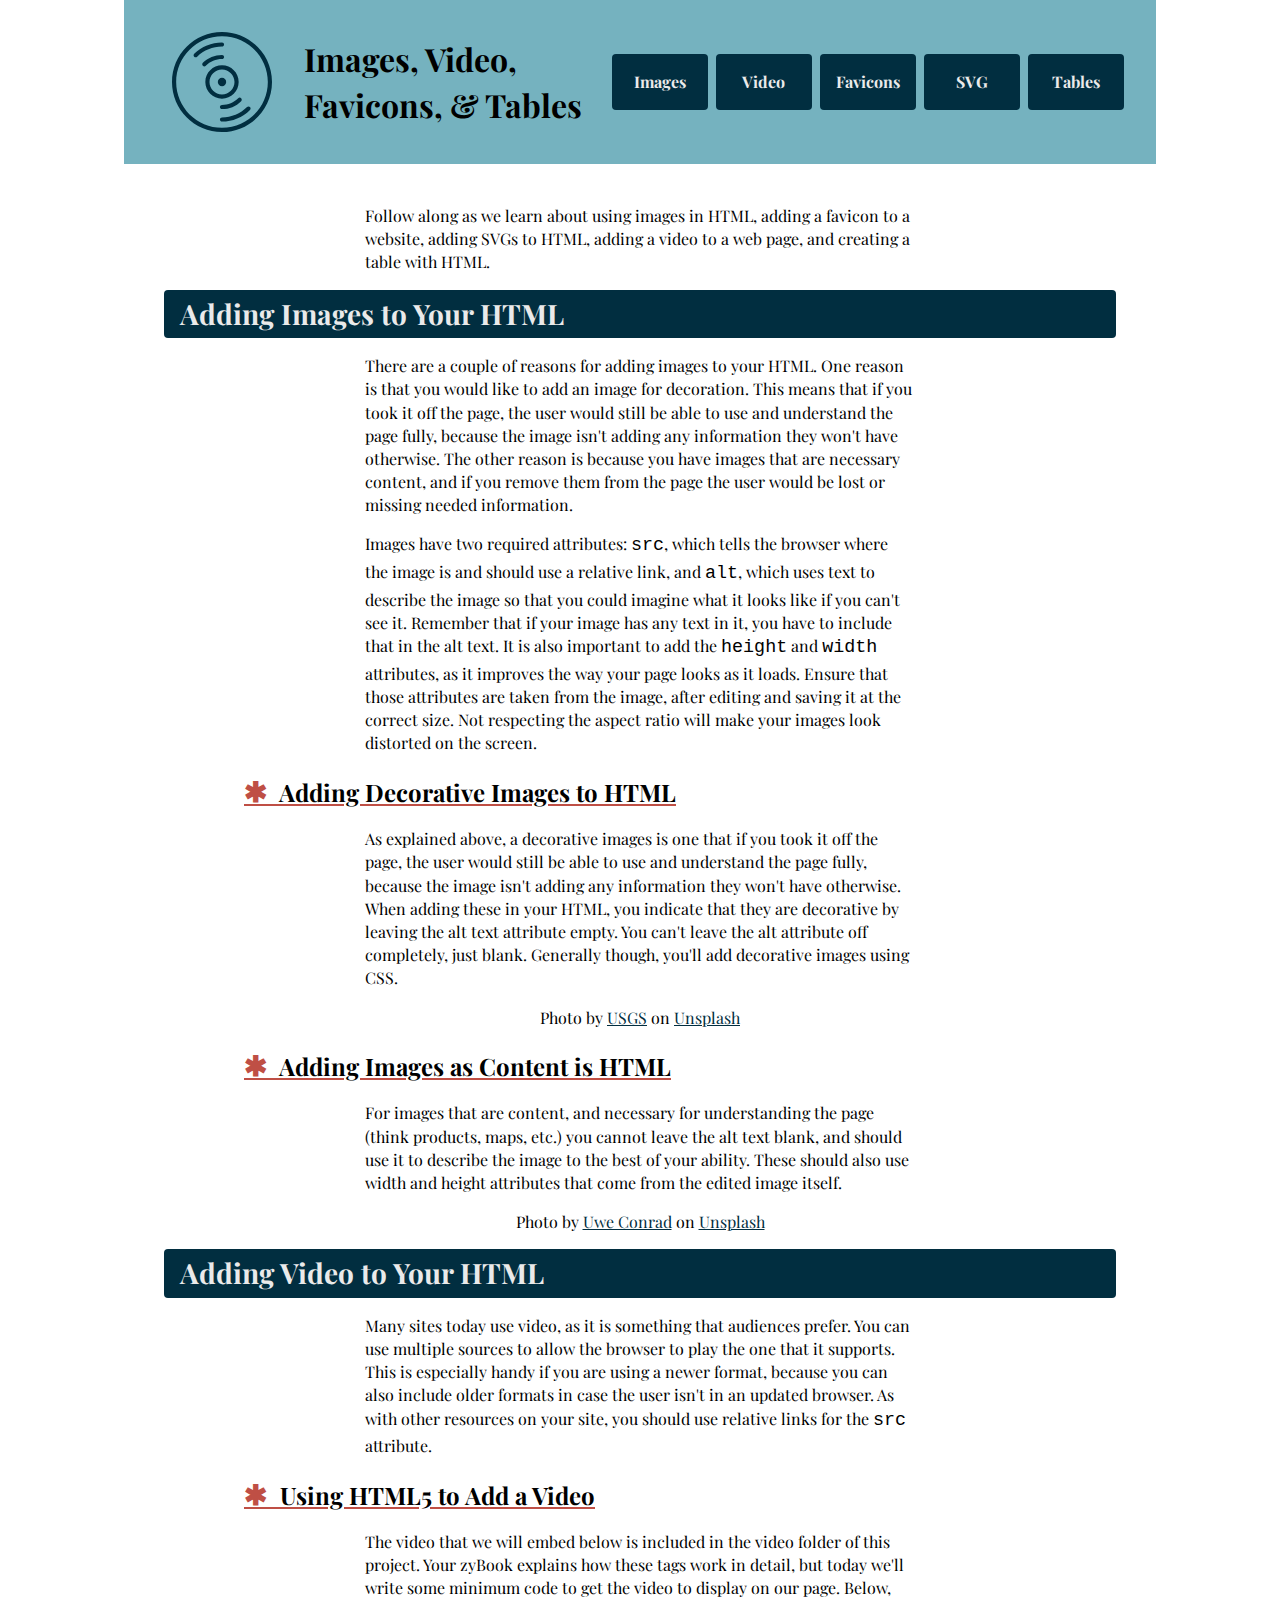
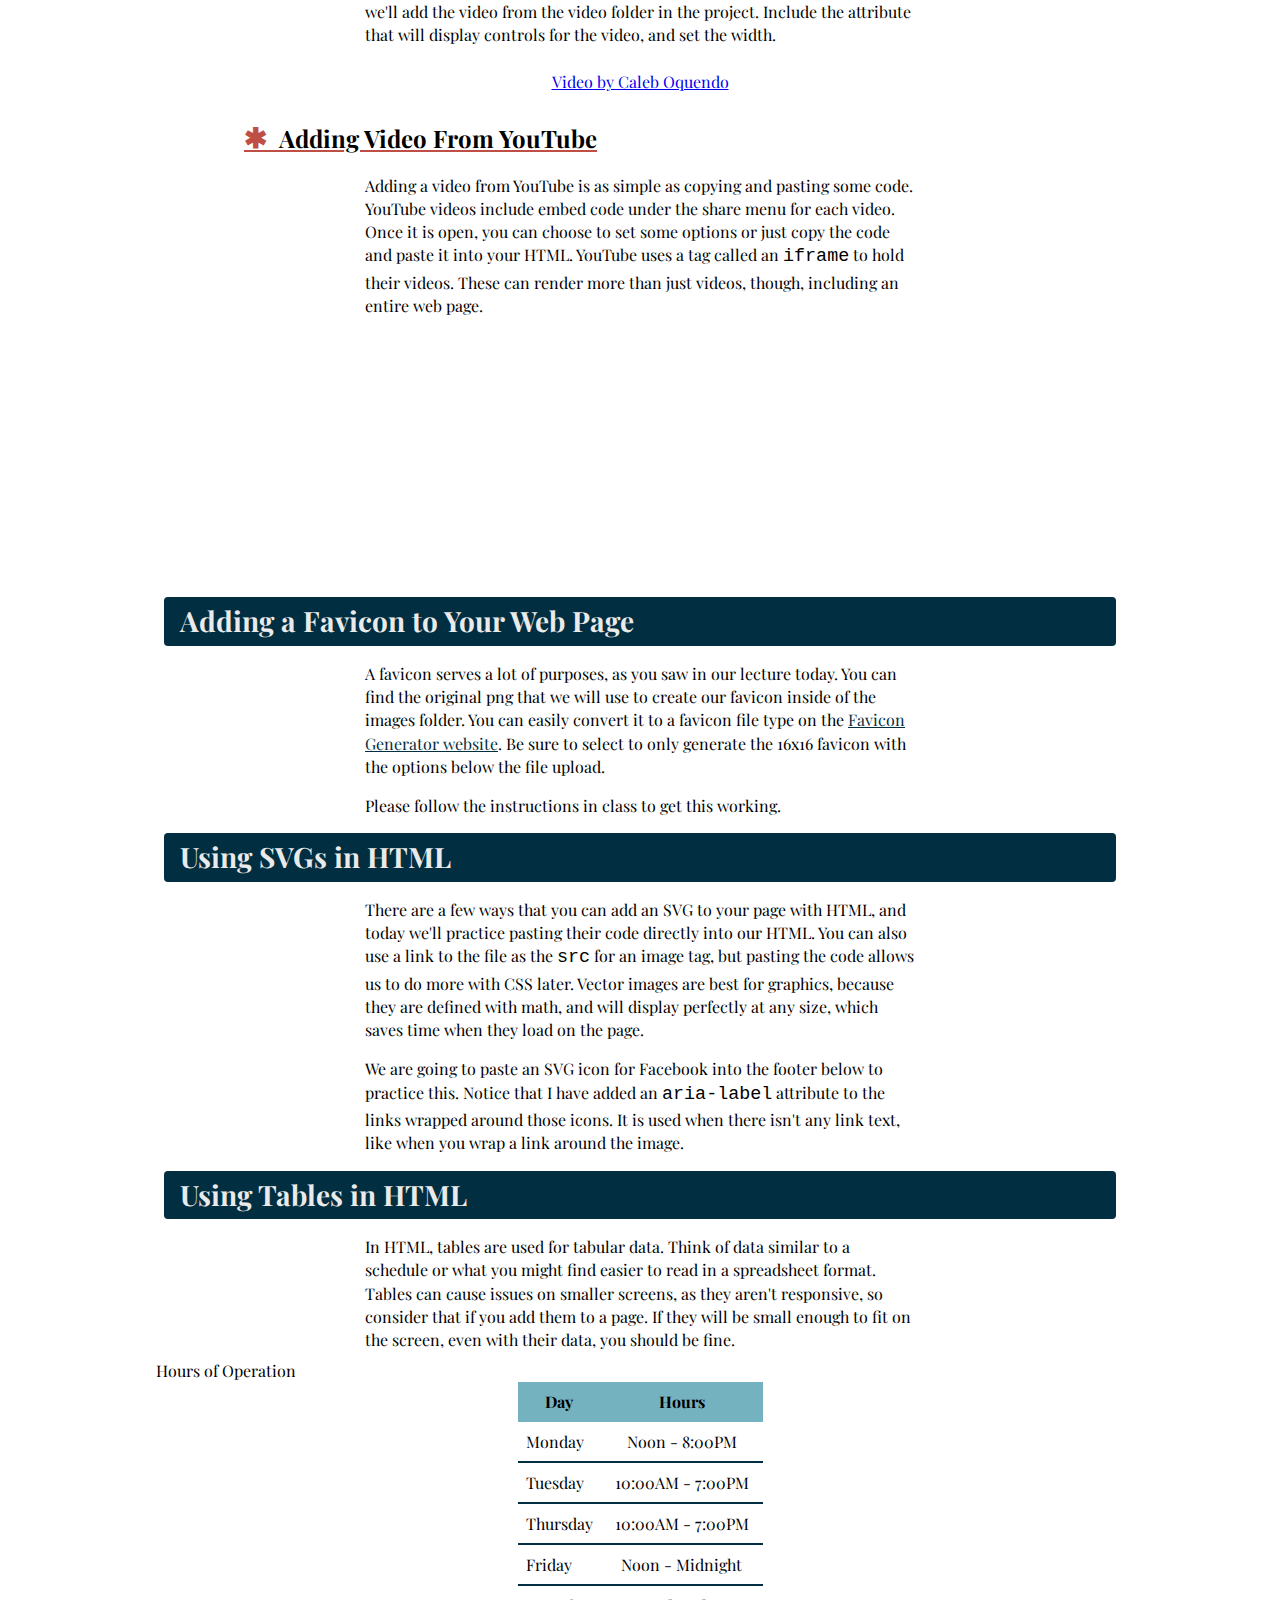
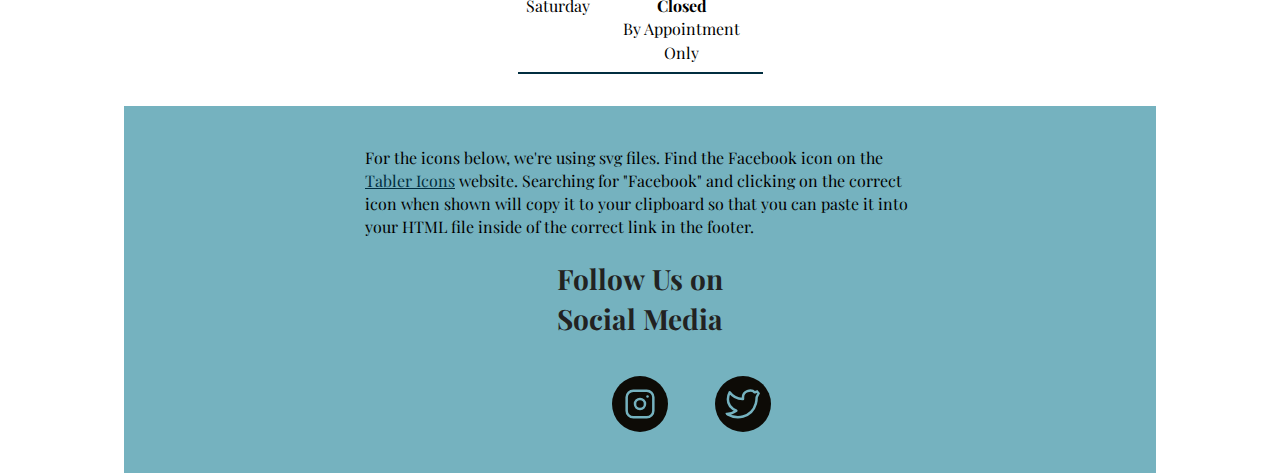
<file: images-tables-starter.html>
<!DOCTYPE html>
<html lang="en">
    <head>
        <meta charset="utf-8">
        <title>Images, Video, Favicons, &amp; Tables</title>
        <!-- TO DO:add your name to the meta author tag -->
        <meta name="author" content="Joshua Maxey">
        <meta name="description" content="Practice with images, video, svgs, favicons, and tables for G.I.T. 215">

        <!-- A FAVICON -->
        <!-- TO DO: add the favicon here -->

        <!-- GOOGLE FONTS LINKS -->
        <link rel="preconnect" href="https://fonts.googleapis.com">
        <link rel="preconnect" href="https://fonts.gstatic.com" crossorigin>
        <link href="https://fonts.googleapis.com/css2?family=Playfair+Display:wght@400;800&display=swap" rel="stylesheet">

        <!-- CSS STYLESHEET -->
        <link rel="stylesheet" href="styles.css">
    </head>
    <body>
        <header>
            <a href="#" aria-label="go to the home page">
                <svg version="1.1" xmlns="http://www.w3.org/2000/svg" viewBox="0 0 512 512">
                    <g>
                        <g>
                            <g>
                                <path d="M256,0C114.844,0,0,114.844,0,256s114.844,256,256,256s256-114.844,256-256S397.156,0,256,0z M256,490.667
                                    C126.604,490.667,21.333,385.396,21.333,256S126.604,21.333,256,21.333S490.667,126.604,490.667,256S385.396,490.667,256,490.667
                                    z"/>
                                <path d="M266.667,64c0-5.896-4.771-10.667-10.667-10.667c-53.563,0-104.083,20.708-142.25,58.313
                                    c-4.198,4.125-4.24,10.885-0.104,15.083c2.083,2.115,4.833,3.177,7.594,3.177c2.708,0,5.406-1.021,7.49-3.073
                                    C162.875,93.198,208.073,74.667,256,74.667C261.896,74.667,266.667,69.896,266.667,64z"/>
                                <path d="M384.219,384.219c-34.24,34.25-79.781,53.115-128.219,53.115c-5.896,0-10.667,4.771-10.667,10.667
                                    c0,5.896,4.771,10.667,10.667,10.667c54.135,0,105.031-21.083,143.302-59.365c4.167-4.167,4.167-10.917,0-15.083
                                    C395.135,380.052,388.385,380.052,384.219,384.219z"/>
                                <path d="M256,373.333c-5.896,0-10.667,4.771-10.667,10.667c0,5.896,4.771,10.667,10.667,10.667
                                    c37.042,0,71.865-14.427,98.052-40.615c4.167-4.167,4.167-10.917,0-15.083c-4.167-4.167-10.917-4.167-15.083,0
                                    C316.802,361.125,287.344,373.333,256,373.333z"/>
                                <path d="M256,138.667c5.896,0,10.667-4.771,10.667-10.667s-4.771-10.667-10.667-10.667c-37.042,0-71.865,14.427-98.052,40.615
                                    c-4.167,4.167-4.167,10.917,0,15.083c2.083,2.083,4.813,3.125,7.542,3.125c2.729,0,5.458-1.042,7.542-3.125
                                    C195.198,150.875,224.656,138.667,256,138.667z"/>
                                <path d="M341.333,256c0-47.052-38.281-85.333-85.333-85.333S170.667,208.948,170.667,256s38.281,85.333,85.333,85.333
                                    S341.333,303.052,341.333,256z M192,256c0-35.292,28.708-64,64-64s64,28.708,64,64s-28.708,64-64,64S192,291.292,192,256z"/>
                                <circle cx="256" cy="256" r="21.333"/>
                            </g>
                        </g>
                    </g>
                </svg>
            </a>
            <h1>Images, Video, Favicons, &amp; Tables</h1>
            <nav>
                <ul>
                    <li><a href="#images">Images</a></li>
                    <li><a href="#video">Video</a></li>
                    <li><a href="#favicon">Favicons</a></li>
                    <li><a href="#svg">SVG</a></li>
                    <li><a href="#table">Tables</a></li>
                </ul>
            </nav>
        </header>
        <main>
            <p>Follow along as we learn about using images in HTML, adding a favicon to a website, adding SVGs to HTML, adding a video to a web page, and creating a table with HTML.</p>

            <section id="images">
                <h2>Adding Images to Your HTML</h2>
                <p>There are a couple of reasons for adding images to your HTML. One reason is that you would like to add an image for decoration. This means that if you took it off the page, the user would still be able to use and understand the page fully, because the image isn't adding any information they won't have otherwise. The other reason is because you have images that are necessary content, and if you remove them from the page the user would be lost or missing needed information.</p>

                <p>Images have two required attributes: <code>src</code>, which tells the browser where the image is and should use a relative link, and <code>alt</code>, which uses text to describe the image so that you could imagine what it looks like if you can't see it. Remember that if your image has any text in it, you have to include that in the alt text. It is also important to add the <code>height</code> and <code>width</code> attributes, as it improves the way your page looks as it loads. Ensure that those attributes are taken from the image, after editing and saving it at the correct size. Not respecting the aspect ratio will make your images look distorted on the screen.</p>

                <section>
                    <h3><span>&#10033;&nbsp;</span> Adding Decorative Images to HTML</h3>
                    <p>As explained above, a decorative images is one that if you took it off the page, the user would still be able to use and understand the page fully, because the image isn't adding any information they won't have otherwise. When adding these in your HTML, you indicate that they are decorative by leaving the alt text attribute empty. You can't leave the alt attribute off completely, just blank. Generally though, you'll add decorative images using CSS.</p>

                    <!-- TO DO: add the image named square-red-blue to this section below. Be sure to add its height and width -->

                    <p class="credit">Photo by <a href="https://unsplash.com/@usgs?utm_source=unsplash&utm_medium=referral&utm_content=creditCopyText">USGS</a> on <a href="https://unsplash.com/wallpapers/cool/abstract?utm_source=unsplash&utm_medium=referral&utm_content=creditCopyText">Unsplash</a></p>
                </section>

                <section>
                    <h3><span>&#10033;&nbsp;</span> Adding Images as Content is HTML</h3>
                    <p>For images that are content, and necessary for understanding the page (think products, maps, etc.) you cannot leave the alt text blank, and should use it to describe the image to the best of your ability. These should also use width and height attributes that come from the edited image itself.</p>

                    <!-- TO DO: add the memphis recording service to this section below, I used "a neon sign hanging on a dark wall that says memphis recording service" as the alt text for this image it is 400px wide by 400px tall -->

                    <p class="credit">Photo by <a href="https://unsplash.com/es/@uconrad?utm_source=unsplash&utm_medium=referral&utm_content=creditCopyText">Uwe Conrad</a> on <a href="https://unsplash.com/photos/zPnHgxeu9LI?utm_source=unsplash&utm_medium=referral&utm_content=creditCopyText">Unsplash</a></p>
                </section>
            </section>

            <section id="video">
                <h2>Adding Video to Your HTML</h2>
                <p>Many sites today use video, as it is something that audiences prefer. You can use multiple sources to allow the browser to play the one that it supports. This is especially handy if you are using a newer format, because you can also include older formats in case the user isn't in an updated browser. As with other resources on your site, you should use relative links for the <code>src</code> attribute.</p>

                <section>
                    <h3><span>&#10033;&nbsp;</span> Using HTML5 to Add a Video</h3>
                    <p>The video that we will embed below is included in the video folder of this project. Your zyBook explains how these tags work in detail, but today we'll write some minimum code to get the video to display on our page. Below, we'll add the video from the video folder in the project. Include the attribute that will display controls for the video, and set the width.</p>
                    
                    <!-- TO DO: Add the video from the files below using HTML5 -->

                    <a href="https://www.pexels.com/video/laptop-use-as-controller-for-a-modern-sound-system-3134599/" class="credit">Video by Caleb Oquendo</a>
                </section>

                <section>
                    <h3><span>&#10033;&nbsp;</span> Adding Video From YouTube</h3>
                    <p>Adding a video from YouTube is as simple as copying and pasting some code. YouTube videos include embed code under the share menu for each video. Once it is open, you can choose to set some options or just copy the code and paste it into your HTML. YouTube uses a tag called an <code>iframe</code> to hold their videos. These can render more than just videos, though, including an entire web page.</p>
                    <!-- This video can be found here: https://www.youtube.com/watch?v=k9DZp16uNQk&list=RDk9DZp16uNQk&start_radio=1 I did remove the autoplay and frameborder attributes from the given code -->
                    <iframe width="425" height="240" src="https://www.youtube.com/embed/k9DZp16uNQk" title="YouTube video player" allow="accelerometer; clipboard-write; encrypted-media; gyroscope; picture-in-picture; web-share" allowfullscreen></iframe>
                </section>
            </section>

            <section id="favicon">
                <h2>Adding a Favicon to Your Web Page</h2>
                <p>A favicon serves a lot of purposes, as you saw in our lecture today. You can find the original png that we will use to create our favicon inside of the images folder. You can easily convert it to a favicon file type on the <a href="https://www.favicon-generator.org/" target="_blank">Favicon Generator website</a>. Be sure to select to only generate the 16x16 favicon with the options below the file upload.</p>
                <p>Please follow the instructions in class to get this working.</p>
            </section>

            <section id="svg">
                <h2>Using SVGs in HTML</h2>
                <p>There are a few ways that you can add an SVG to your page with HTML, and today we'll practice pasting their code directly into our HTML. You can also use a link to the file as the <code>src</code> for an image tag, but pasting the code allows us to do more with CSS later. Vector images are best for graphics, because they are defined with math, and will display perfectly at any size, which saves time when they load on the page.</p>
                <p>We are going to paste an SVG icon for Facebook into the footer below to practice this. Notice that I have added an <code>aria-label</code> attribute to the links wrapped around those icons. It is used when there isn't any link text, like when you wrap a link around the image.</p>
            </section>

            <section id="table">
                <h2>Using Tables in HTML</h2>
                <p>In HTML, tables are used for tabular data. Think of data similar to a schedule or what you might find easier to read in a spreadsheet format. Tables can cause issues on smaller screens, as they aren't responsive, so consider that if you add them to a page. If they will be small enough to fit on the screen, even with their data, you should be fine.</p>
                <table>
                    <!-- TO DO: Complete the code below to create a caption for this table -->
                    Hours of Operation

                    <thead>
                        <tr>
                            <th>Day</th>
                            <th>Hours</th>
                        </tr>
                    </thead>

                    <tr>
                        <td>Monday</td>
                        <td>Noon - 8:00PM</td>
                    </tr>

                    <tr>
                        <td>Tuesday</td>
                        <td>10:00AM - 7:00PM</td>
                    </tr>

                    <tr>
                        <!-- TO DO: Complete the code below to create a cell that will span all columns -->
                        <!-- Wednesday - <span class="bold">Closed</span> -->
                    </tr>

                    <tr>
                        <td>Thursday</td>
                        <td>10:00AM - 7:00PM</td>
                    </tr>

                    <tr>
                        <td>Friday</td>
                        <td>Noon - Midnight</td>
                    </tr>

                    <tr>
                        <td>Saturday</td>
                        <!-- TO DO: Complete the code below to create a cell that will span two rows -->
                        <td rowspan="2"><span>Closed</span> By Appointment Only</td>
                    </tr>

                    <tr>
                        <!-- TO DO: Complete the code below to create a cell containing that text -->
                        <!-- Sunday -->
                    </tr>
                </table>
            </section>

        </main>
        <footer>
            <p>For the icons below, we're using svg files. Find the Facebook icon on the <a href="https://tablericons.com/" target="_blank">Tabler Icons</a> website. Searching for "Facebook" and clicking on the correct icon when shown will copy it to your clipboard so that you can paste it into your HTML file inside of the correct link in the footer.</p>
            <section>
                <h2>Follow&nbsp;Us&nbsp;on Social&nbsp;Media</h2>

                <a href="#" aria-label="find us on facebook">
                    <!-- TO DO: go to the tabler icons site, search for the icon for Facebook, and copy and paste the SVG code below -->
                </a>
                
                <a href="#" aria-label="find us on instagram">
                    <svg xmlns="http://www.w3.org/2000/svg" class="icon icon-tabler icon-tabler-brand-instagram" width="44" height="44" viewBox="0 0 24 24" stroke-width="1.5" stroke="#2c3e50" fill="none" stroke-linecap="round" stroke-linejoin="round">
                        <path stroke="none" d="M0 0h24v24H0z" fill="none"/>
                        <rect x="4" y="4" width="16" height="16" rx="4" />
                        <circle cx="12" cy="12" r="3" />
                        <line x1="16.5" y1="7.5" x2="16.5" y2="7.501" />
                    </svg>
                </a>

                <a href="#" aria-label="find us on twitter">
                    <svg xmlns="http://www.w3.org/2000/svg" class="icon icon-tabler icon-tabler-brand-twitter" width="44" height="44" viewBox="0 0 24 24" stroke-width="1.5" stroke="#2c3e50" fill="none" stroke-linecap="round" stroke-linejoin="round">
                        <path stroke="none" d="M0 0h24v24H0z" fill="none"/>
                        <path d="M22 4.01c-1 .49 -1.98 .689 -3 .99c-1.121 -1.265 -2.783 -1.335 -4.38 -.737s-2.643 2.06 -2.62 3.737v1c-3.245 .083 -6.135 -1.395 -8 -4c0 0 -4.182 7.433 4 11c-1.872 1.247 -3.739 2.088 -6 2c3.308 1.803 6.913 2.423 10.034 1.517c3.58 -1.04 6.522 -3.723 7.651 -7.742a13.84 13.84 0 0 0 .497 -3.753c-.002 -.249 1.51 -2.772 1.818 -4.013z" />
                    </svg>
                </a>
            </section>
        </footer>
    </body>
</html>
</file>
<file: styles.css>
/* ----------------------------------------------------------------
    THIS CODE IS CALLED CSS RESET, AND IT GIVES YOU MORE CONTROL OF THE STYLES ON YOUR PAGES AND ALLOWS YOU TO BETTER ENSURE SIMILAR DISPLAY ACROSS BROWSERS 
---------------------------------------------------------------- */
/* 
    http://meyerweb.com/eric/tools/css/reset/ 
    v2.0 | 20110126
    License: none (public domain)
*/

b, strong {
  font-weight: bold !important
}

html, body, div, span, applet, object, iframe,
h1, h2, h3, h4, h5, h6, p, blockquote, pre,
a, abbr, acronym, address, big, cite, code,
del, dfn, em, img, ins, kbd, q, s, samp,
small, strike, strong, sub, sup, tt, var,
b, u, i, center,
dl, dt, dd, ol, ul, li,
fieldset, form, label, legend,
table, caption, tbody, tfoot, thead, tr, th, td,
article, aside, canvas, details, embed, 
figure, figcaption, footer, header, hgroup, 
menu, nav, output, ruby, section, summary,
time, mark, audio, video {
	margin: 0;
	padding: 0;
	border: 0;
	font-size: 100%;
	font: inherit;
	vertical-align: baseline;
}
/* HTML5 display-role reset for older browsers */
article, aside, details, figcaption, figure, 
footer, header, hgroup, menu, nav, section {
	display: block;
}
body {
	line-height: 1;
}
ol, ul {
	list-style: none;
}
blockquote, q {
	quotes: none;
}
blockquote:before, blockquote:after,
q:before, q:after {
	content: '';
	content: none;
}
table {
	border-collapse: collapse;
	border-spacing: 0;
}

/* ----- CUSTOM STYLES WRITTEN BY PROF. BARNETT ----- */
/* ----- ROOT STYLES & CSS VARIABLES ----- */
:root{
    --dk-blue: #012E40;
    --lt-blue: #75B2BF;
    --lt-red: #BF4F45;
    --dk-red: #591C1C;
    --eternity: #0D0B06;

    --transparent-lt-blue: rgba(117, 178, 191, 0.5);

    --lt-gray: #eaeaea;
    --med-gray: #555;
    --dk-gray: #222;

    --fonts: 'Playfair Display', Georgia, serif;
    --box-shadow-sm: -3px 3px 7px var(--med-gray);
    --box-shadow-lg: -6px 6px 10px var(--med-gray);
    --filter-shadow: drop-shadow(-6px 6px 10px var(--med-gray));
}

/* ----- BODY STYLES ----- */
body{
    font-family: var(--fonts);
    line-height: 1.45;
    box-sizing: border-box;
}

/* ----- HEADING STYLES ----- */
h1, h2, h3{
    font-weight: bold;
    margin: 0.5rem;
}

h1{
    font-size: 2rem;
}

h2{
    font-size: 1.75rem;
    padding: 0.25rem 1rem;
    background-color: var(--dk-blue);
    color: var(--lt-gray);
    border-radius: 0.25rem;
}

h3{
    font-size: 1.5rem;
    text-decoration: var(--lt-red) underline solid;
    padding-left: 5rem;
}

h3 span{
    font-size: 1.75rem;
    color: var(--lt-red);
}

/* ----- TEXT STYLES ----- */
p{
    padding: 0.5rem 0;
    max-width: 55ch;
    margin: 0 auto;
}

.credit{
    text-align: center;
}

code{
    font-family: monospace;
    font-size: 1.15rem;
}

.bold{
    display: inline;
    font-weight: bold;
}

/* ----- LINK STYLES ----- */
a{
    display: block;
    padding: 1rem;
}

p a{
    display: inline;
    padding: 0;
    color: var(--dk-blue);
}

/* ----- LINK HOVER STYLES ----- */
a:hover{
    color: var(--dk-red);
}

header a:hover svg{
    fill: var(--dk-red);
}

/* ----- IMAGE STYLES ----- */
img{
    display: block;
    margin: 1rem auto;
    border-radius: 0.25rem;
}

/* ----- SVG STYLES ----- */
header svg{
    display: block;
    fill: var(--dk-blue);
    width: 100px;
    height: auto;
}

/* ----- HEADER, MAIN, FOOTER STYLES ----- */
header, main, footer{
    width: 100%;
    max-width: calc(1000px - 2rem);
    margin: 0 auto;
}

/* ----- HEADER STYLES ----- */
header{
    padding: 1rem 2rem;
    background-color: var(--lt-blue);
    display: grid;
    grid-template-columns: 1fr 3fr 5fr;
    gap: 0.5rem;
    align-items: center;
}

/* ----- NAV STYLES ----- */
nav ul{
    display: grid;
    grid-template-columns: repeat(5, 1fr);
    gap: 0.5rem;
}

nav a{
    text-align: center;
    font-weight: bold;
    color: var(--lt-gray);
    background-color: var(--dk-blue);
    text-decoration: none;
    border-radius: 0.25rem;
}

/* ----- NAV HOVER STYLES ----- */
nav a:hover{
    background-color: var(--lt-gray);
    color: var(--dk-blue);
}

/* ----- MAIN STYLES ----- */
main{
    padding: 2rem 1rem;
}

/* ----- VIDEO STYLES ----- */
video, iframe{
    display: block;
    width: 425px;
    margin: 1rem auto;
    border-radius: 0.25rem;
}

/* ----- TABLE STYLES ----- */
table{
    width: 245px;
    margin: 0 auto;
}

caption{
    font-weight: bold;
    font-size: 1.35rem;
    margin: 0.75rem auto;
}

thead{
    background-color: var(--lt-blue);
    border-radius: 0.25rem;
}

thead tr{
    border-bottom: none;
}

th{
    font-weight: bold;
}

tr{
    border-bottom: 2px solid var(--dk-blue);
}

td, th{
    padding: 0.5rem;
}

td:nth-of-type(2n){
    text-align: center;
}

td[colspan]{
    text-align: center;
}

table span{
    font-weight: bold;
    display: block;
}

/* ----- FOOTER STYLES ----- */
footer{
    padding: 2rem;
    background-color: var(--lt-blue);
}

/* ----- FOOTER SOCIAL MEDIA SECTION STYLES ----- */
footer section{
    display: grid;
    grid-template-columns: repeat(3, 1fr);
    gap: 0.5rem;
    width: 300px;
    margin: 0 auto;
}

footer h2{
    grid-column: 1/-1;
    text-align: center;
    color: var(--dk-gray);
    background-color: transparent;
}

/* ----- SOCIAL MEDIA LINK/ICON STYLES ----- */
footer svg{
    display: block;
    padding: 0.5rem;
    width: auto;
    height: 40px;
    stroke: var(--lt-blue);
    background-color: var(--eternity);
    border-radius: 50%;
    margin: 0 auto;
}

/* ----- SOCIAL MEDIA LINK/ICON HOVER STYLES ----- */
footer a:hover svg{
    stroke: var(--lt-red);
}
</file>
